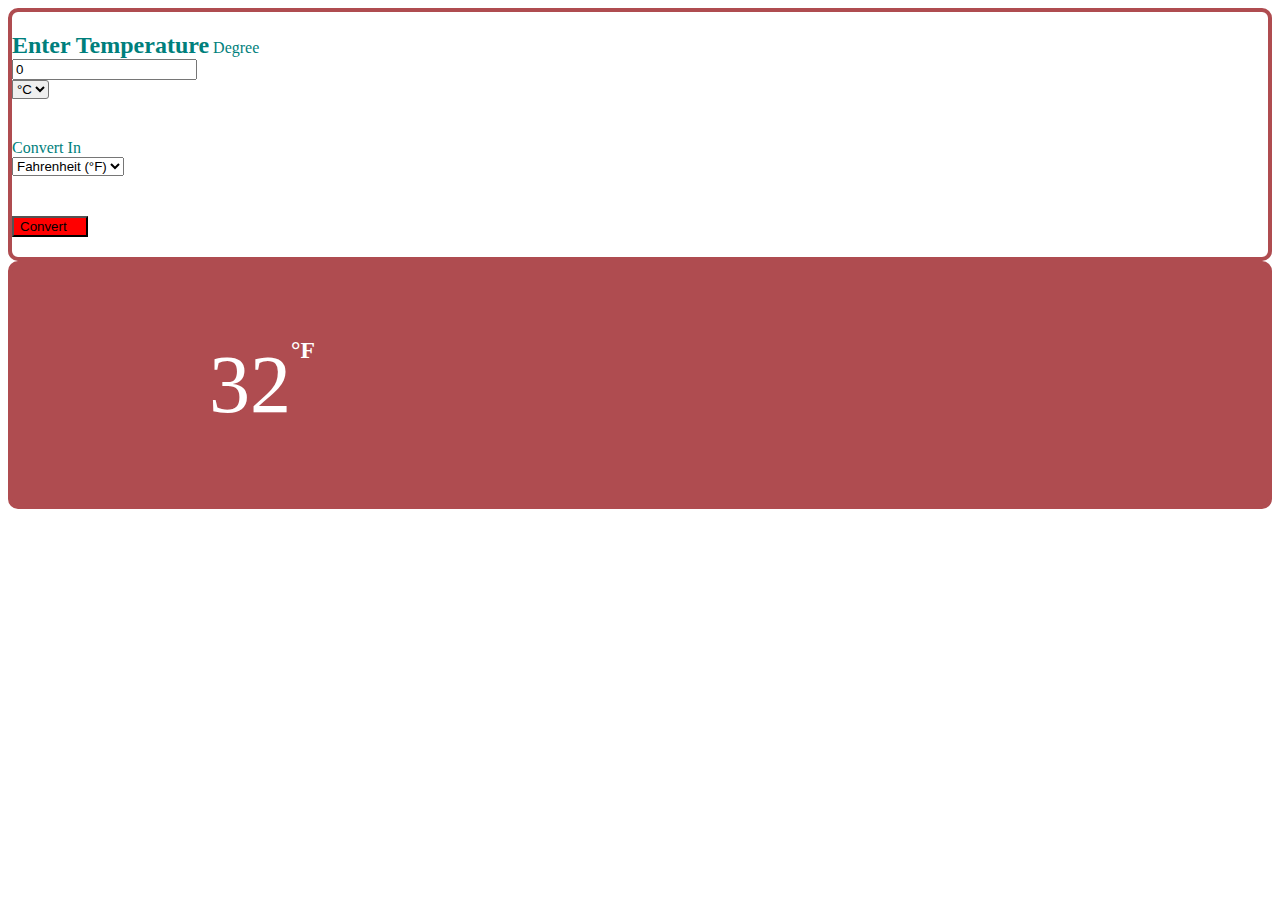
<file: Temperature convertor/index.html>
<!DOCTYPE html>
<html lang="en">
  <head>
    <meta charset="UTF-8" />
    <meta http-equiv="X-UA-Compatible" content="IE=edge" />
    <meta name="viewport" content="width=device-width, initial-scale=1.0" />
    <title>Convert Temperature</title>
    <link
      rel="stylesheet" href="./style.css"
    />

    <!-- -----------------------------Bootstrap 4.6----------------------------------------- -->
    <link
      rel="stylesheet"
      href="https://cdn.jsdelivr.net/npm/bootstrap@4.6.0/dist/css/bootstrap.min.css"
      integrity="sha384-B0vP5xmATw1+K9KRQjQERJvTumQW0nPEzvF6L/Z6nronJ3oUOFUFpCjEUQouq2+l"
      crossorigin="anonymous"
    />

    <!-- -------------------------------Custom CSS Style---------------------------------------- -->
    <link rel="stylesheet" href="./style.css " />
  </head>

  <body class="d-flex justify-content-center align-items-center min-vh-100">
    <div class="container">
      <div class="row">
        <div class="card-group col-12 col-md-10 offset-md-1 my-md-auto">
          <div class="card inputSection col-12 col-md-6">
            <div class="card-body">
              <form>
                <div class="row px-3">
                  <div class="col-12 col-md-11 px-4">
                    <span class="card-title d-block">Enter Temperature</span>
                    <label for="degreeInput" class="py-sm-2">Degree</label>
                    <div class="input-group">
                      <input
                        type="number"
                        class="form-control"
                        id="inputDegree"
                        name="inputDegree"
                        placeholder="Enter Degree"
                        value="0"
                      />
                      <div class="input-group-append">
                        <select class="form-control" id="selectInputDegreeType">
                          <option value="C" selected>&deg;C</option>
                          <option value="F">&deg;F</option>
                          <option value="K">K</option>
                        </select>
                      </div>
                    </div>
                    <label for="selectConversionType" class="py-sm-2"
                      >Convert In</label
                    >
                    <div class="input-group d-inline-block">
                      <div class="input-group-append">
                        <select class="form-control" id="selectConversionType">
                          <option value="F" selected>
                            Fahrenheit (&deg;F)
                          </option>
                          <option value="C">Celcius (&deg;C)</option>
                          <option value="K">Kelvin (K)</option>
                        </select>
                      </div>
                    </div>
                    <button
                      type="submit" id="convertButton" onclick="convertInputDegree()"
                      class="convertBtn btn btn-lg col-12 col-md-6 offset-md-3 mt-4 rounded-pill d-flex justify-content-center align-items-center text-white"
                    >
                      Convert&emsp;
                      
                    </button>
                  </div>
                </div>
              </form>
            </div>
          </div>
          <div class="card resultSection col-12 col-md-6">
            <div
              class="card-body d-flex justify-content-center align-items-center"
            >
              <div id="resultValueSection">
                <div id="convertedDegree">32</div>
                <h3 id="degree">&deg;</h3>
                <h3 id="convertedUnit">F</h3>
              </div>
            </div>
          </div>
        </div>
      </div>
    </div>

   
    <script src="https://code.jquery.com/jquery-3.6.0.min.js"></script>


    <!-- -------------------------------Custom JS Script---------------------------------------- -->
    <script src="./script.js"></script>
  </body>
</html>
</file>
<file: Temperature convertor/style.css>
:root {
  --primary-color: #AF4C50;
  --secondary-color:#007F7C;
}

body {
  color: var(--secondary-color);
}

.card {
  padding: 20px 0px;
  border: 4px var(--primary-color) solid;
  border-radius: 10px;
}

/* Input Section */

.card-title {
  font-size: 24px;
  padding: 20px 0px;
  font-weight: 600;
}

label {
  font-weight: 500;
}

select {
  margin-bottom: 40px;
}

#selectInputDegreeType {
  border-radius: 0px 3px 3px 0px;
}


.convertBtn {
  min-width: 10px;
  background-color:red;


}

.convertBtn:hover {
  transition: 0.5s;
  background-color: var(--secondary-color);
}

/* Result Section */

#resultValueSection {
  display: flex;
  justify-content: center;
  align-items: center;
  max-width: 500px;
  height: 200px;
  word-wrap: normal;
  text-align: center;
  font-size-adjust: 0.58;

}

#convertedDegree {
  font-size: 65px;
  font-weight: 500;
  max-width: 500px;
}

#convertedUnit,
#degree {
  padding-bottom: 70px;
}

.resultSection {
  background-color: var(--primary-color);
  color: white;
}




/* Mobile view  */
@media only screen and (max-width: 600px) {

  body {
    display: relative;
    overflow: hidden;
  }

  .card-group {
    padding: 0;
  }

  .card {
    border: none;
    border-radius: 0;
    padding: 0;
  }

  .card-title {
    line-height: 40px;
  }

  .card-body {
    padding: 0;
  }

  .resultSection {
    position: fixed;
    top: 0;
    padding: 10px 0px;
    text-align: center;
  }

  .inputSection {
    margin-top: 60%;
  }

  #degree,
  #convertedUnit {
    padding-top: 50px;
  }

}
</file>
